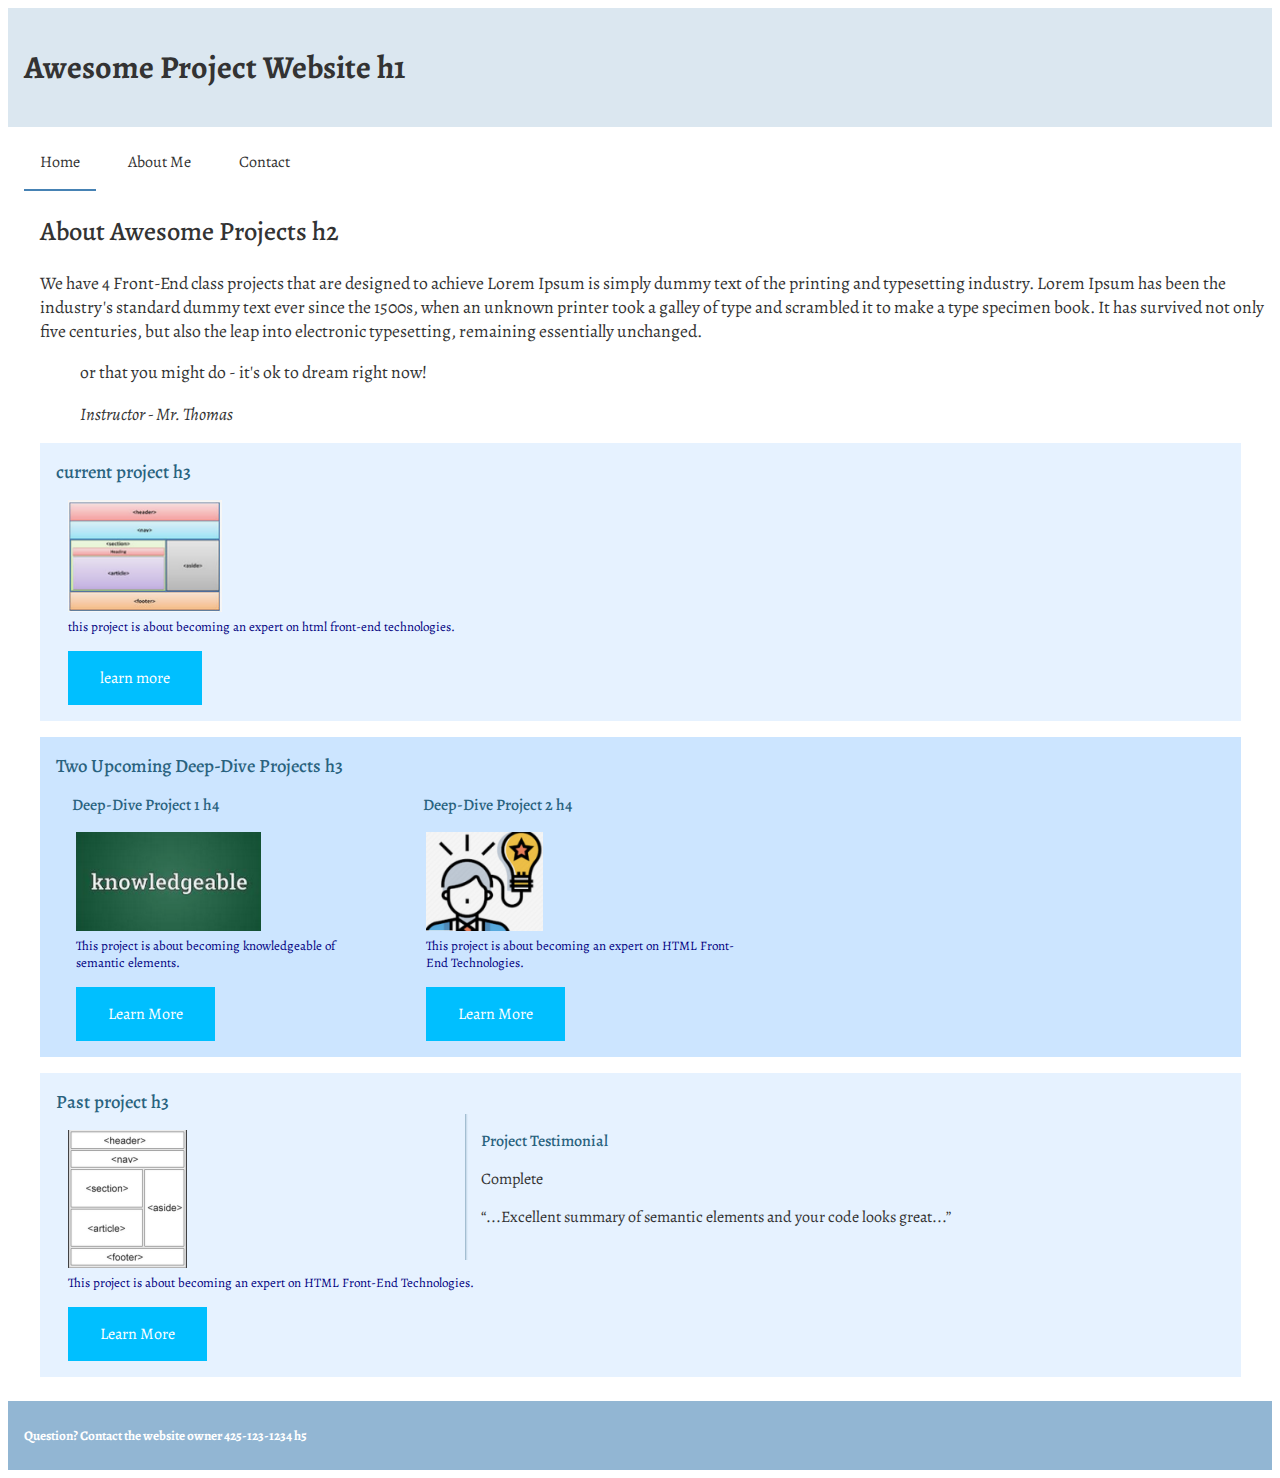
<file: index.html>
<!DOCTYPE html>
<html lang="en" dir="ltr">
  <head>
    <meta charset="utf-8">
    <title>Awesome Website - Home</title>
    <!-- <script src="https://kit.fontawesome.com/889c232cdd.js" crossorigin="anonymous"></script> -->
    <link rel="stylesheet" type="text/css" href="styles/stylesheet.css">
  </head>
  <body>
    <header>
      <h1>Awesome Project Website h1</h1>
    </header>

    <nav>
      <ul>
        <li><a class="active" href="#">Home</a></li>
        <li><a href="about.html">About Me</a></li>
        <li><a href="contact.html">Contact</a></li>
      </ul>
    </nav>

    <main>
      <article class="page-article">
        <h2>About Awesome Projects h2</h2>
        <p>We have 4 Front-End class projects that are designed to achieve Lorem Ipsum is simply dummy text of the printing and typesetting industry. Lorem Ipsum has been the industry's standard dummy text ever since the 1500s, when an unknown printer took a galley of type and scrambled it to make a type specimen book. It has survived not only five centuries, but also the leap into electronic typesetting, remaining essentially unchanged.</p>

        <blockquote cite="https://startlearning.uw.edu/courses/course-v1:UW+HTML5100+2019_Spring/courseware/77ebe0bb9ef1426192d6f6701797e066/f951a7b99e5f42e280fe2e017fcf5f59/">
          <p>or that you might do - it's ok to dream right now!</p>
          <cite>Instructor - Mr. Thomas</cite>
        </blockquote>
      </article>

      <div class="box-container">
        <div class="box">
          <h3>current project h3<i class="fas fa-award"></i></h3>

          <figure>
            <img class="gray" src="images/img_projCurrent.png" width="154" height="112" alt="image: current project image - better understanding of semantic elements">
            <figcaption>this project is about becoming an expert on html front-end technologies.</figcaption>
          </figure>
          <a class="project-link" href="#">learn more</a>
        </div>

        <div class="box">
          <h3>Two Upcoming Deep-Dive Projects h3</h3>

          <div class="box-row">
            <div class="column">
              <h4>Deep-Dive Project 1 h4</h4>
              <figure>
                <img class="gray" src="images/img_projFuture1.png" height="99" alt="Image: Deep-Dive Project One Image - Becoming Knowledgeable of Semantic Elements">
                <figcaption>This project is about becoming knowledgeable of semantic elements.</figcaption>
              </figure>
            </div>

            <div class="column">
              <h4>Deep-Dive Project 2 h4</h4>
              <figure>
                <img class="flip" src="images/img_projFuture2.png" height="99" alt="Image: Deep-Dive Project Two Image - Becoming an expert on HTML Front-End">
                <figcaption>This project is about becoming an expert on HTML Front-End Technologies.</figcaption>
              </figure>
            </div>
          </div>

          <div class="box-row clearfix">
            <div class="column">
              <a class="project-link" href="#">Learn More</a>
            </div>
            <div class="column">
              <a class="project-link" href="#">Learn More</a>
            </div>
          </div>
        </div>

        <div class="box">
          <h3>Past project h3</h3>
          <aside>
            <h4>Project Testimonial</h4>
            <p>Complete</p>
            <p><q>...Excellent summary of semantic elements and your code looks great...</q></p>
          </aside>
          <figure>
            <img src="images/img_projPast.png" width="119" alt="Image: Past Project Image - What is Semantic Elements">
            <figcaption>This project is about becoming an expert on HTML Front-End Technologies.</figcaption>
          </figure>
          <a class="project-link" href="#">Learn More</a>
        </div>
      </div>
    </main>

    <footer>
      <h5>Question? Contact the website owner 425-123-1234 h5</h5>
    </footer>
  </body>
</html>
</file>
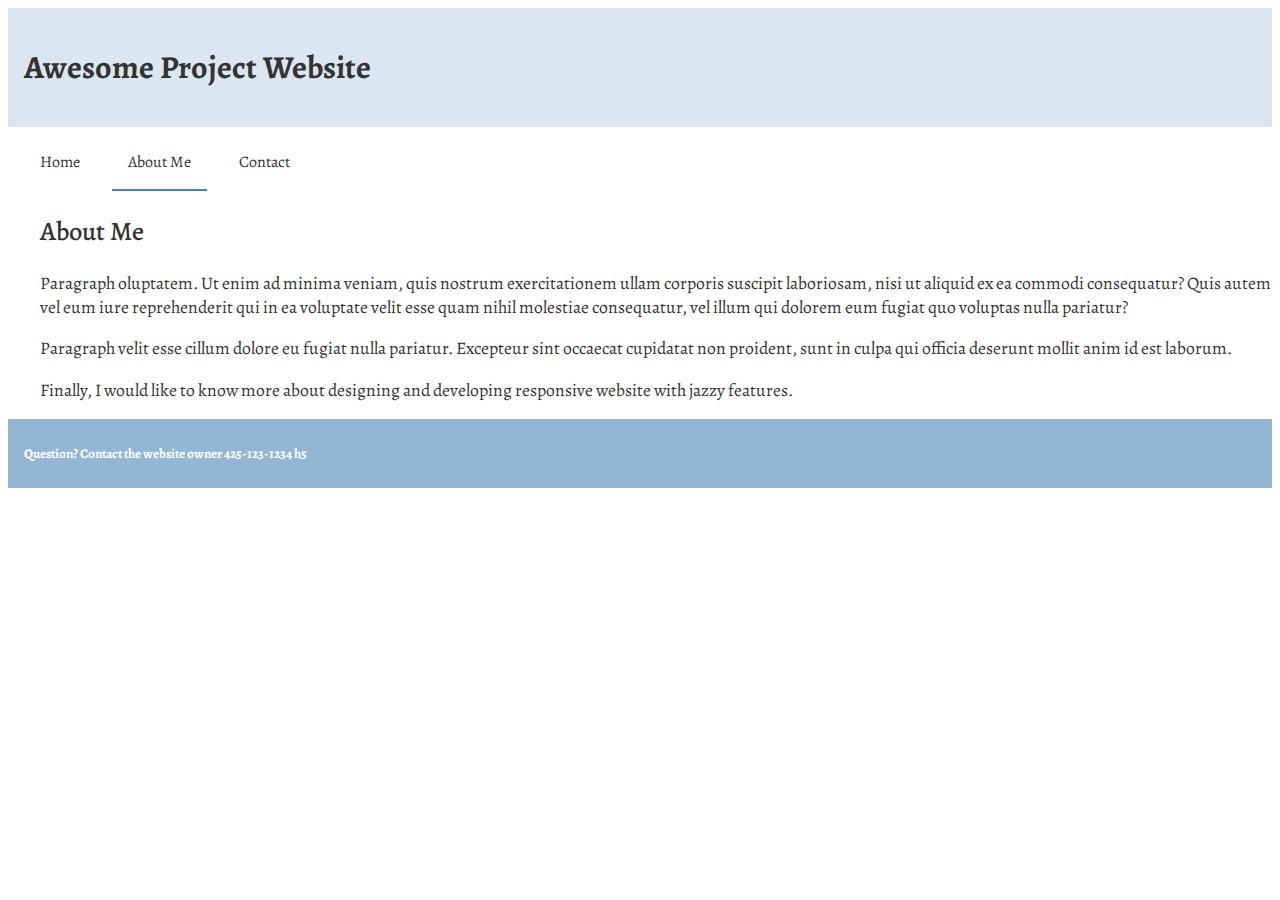
<file: about.html>
<!DOCTYPE html>
<html lang="en" dir="ltr">
  <head>
    <meta charset="utf-8">
    <title>Awesome Website - About Me</title>
    <link rel="stylesheet" type="text/css" href="styles/stylesheet.css">
  </head>
  <body>
    <header class="site-header">
      <h1>Awesome Project Website</h1>
    </header>

    <nav>
      <ul>
        <li><a href="index.html">Home</a></li>
        <li><a class="active" href="#">About Me</a></li>
        <li><a href="contact.html">Contact</a></li>
      </ul>
    </nav>

    <article class="page-article">
      <h2>About Me</h2>
      <p>Paragraph oluptatem. Ut enim ad minima veniam, quis nostrum exercitationem ullam corporis suscipit laboriosam, nisi ut aliquid ex ea commodi consequatur? Quis autem vel eum iure reprehenderit qui in ea voluptate velit esse quam nihil molestiae consequatur, vel illum qui dolorem eum fugiat quo voluptas nulla pariatur?</p>

      <p>Paragraph velit esse cillum dolore eu fugiat nulla pariatur. Excepteur sint occaecat cupidatat non proident, sunt in culpa qui officia deserunt mollit anim id est laborum.</p>

      <p>Finally, I would like to know more about designing and developing responsive website with jazzy features.</p>
    </article>

    <footer>
      <h5>Question? Contact the website owner 425-123-1234 h5</h5>
    </footer>
  </body>
</html>
</file>
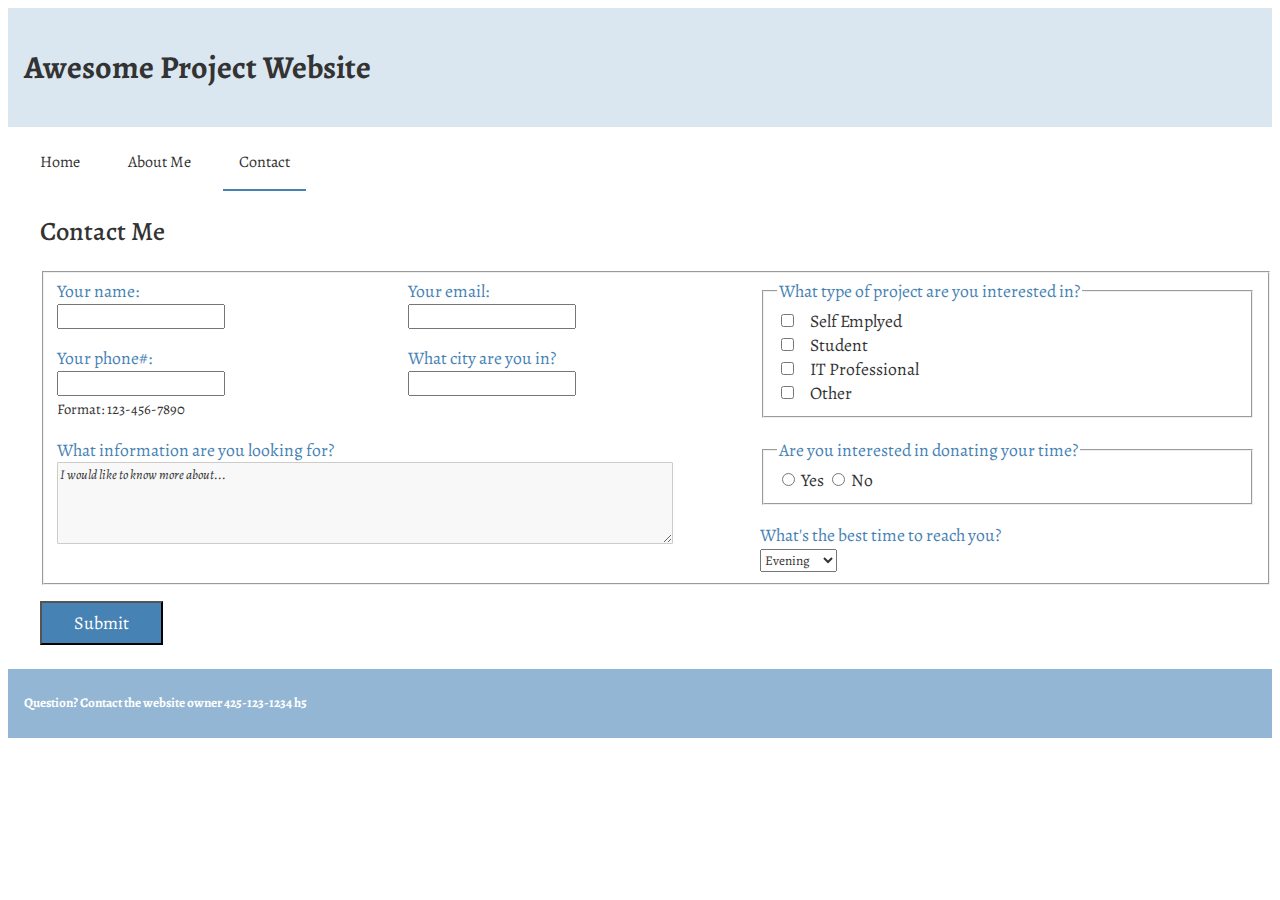
<file: contact.html>
<!DOCTYPE html>
<html lang="en" dir="ltr">
  <head>
    <meta charset="utf-8">
    <title>Awesome Website - Contact</title>
    <link rel="stylesheet" type="text/css" href="styles/stylesheet.css">
  </head>
  <body>
    <header class="site-header">
      <h1>Awesome Project Website</h1>
    </header>

    <nav>
      <ul>
        <li><a href="index.html">Home</a></li>
        <li><a href="about.html">About Me</a></li>
        <li><a class="active" href="#">Contact</a></li>
      </ul>
    </nav>

    <article class="page-article">
      <h2>Contact Me</h2>
      <form method="GET">
        <fieldset>

          <div class="container">
            <div class="item1">
              <label>Your name:<br>
                <input type="text" name="contactName">
              </label>
            </div>

            <div class="item2">
              <label>Your email:<br>
                <input type="email" name="contactEmail">
              </label>
            </div>

            <div class="item3">
              <fieldset>
                <legend>What type of project are you interested in?</legend>
                <label class="answer">
                  <input type="checkbox" name="contactProject" value="selfEmploy">Self Emplyed
                </label>
                <label class="answer">
                  <input type="checkbox" name="contactProject" value="student">Student
                </label>
                <label class="answer">
                  <input type="checkbox" name="contactProject" value="itProf">IT Professional
                </label>
                <label class="answer">
                  <input type="checkbox" name="contactProject" value="other">Other
                </label>
            </fieldset>
            </div>

            <div class="item4">
              <label>Your phone#:<br>
                <input type="tel" name="contactPhone" pattern="[0-9]{3}-[0-9]{3}-[0-9]{4}">
                <br>
                <small>Format: 123-456-7890</small>
              </label>
            </div>

            <div class="item5">
              <label>What city are you in?<br>
                <input type="text" name="contactCity">
              </label>
            </div>

            <div class="item6">
              <fieldset>
                <legend>Are you interested in donating your time?</legend>
                <label class="answer">
                  <input type="radio" name="contactDonate" value="yes">
                  Yes
                </label>
                <label class="answer">
                  <input type="radio" name="contactDonate" value="no">
                  No
                </label>
            </fieldset>
            </div>

            <div class="item7">
              <label>What information are you looking for?<br>
                <textarea name="contactInfo" rows="4" cols="50">I would like to know more about...</textarea>
              </label>
            </div>

            <div class="item8">
              <label>What's the best time to reach you?<br>
                <select name="contactTime">
                    <option value="morning">Morning</option>
                    <option value="afternoon">Afternoon</option>
                    <option selected="selected" value="evening">Evening</option>
                </select>
              </label>
            </div>
          </div>
        </fieldset>

        <input type="submit" value="Submit">
      </form>
    </article>

    <footer>
      <h5>Question? Contact the website owner 425-123-1234 h5</h5>
    </footer>
  </body>
</html>
</file>
<file: styles/stylesheet.css>
@import url('https://fonts.googleapis.com/css?family=Alegreya');

* {
  box-sizing: border-box;
  font-family: Alegreya, Georgia, serif;
  color: #333333;
}

label, fieldset legend {
  color: steelblue;
}

.answer {
  color: #333;
}

.item1 { grid-area: name;}
.item2 { grid-area: email;}
.item3 { grid-area: project;}
.item4 { grid-area: phone;}
.item5 { grid-area: city;}
.item6 { grid-area: donate;}
.item7 { grid-area: info;}
.item8 { grid-area: time;}

.item3 label {
  display: block;
}

.container {
  display: grid;
  grid-template-areas:
    'name email project'
    'phone city project'
    'info info donate'
    'info info time';
  grid-gap: 1em;
}

textarea {
  width: 90%;
  border-radius: 1px;
  background-color: #f8f8f8;
  border: 1px solid #ccc;
  font-style: italic;
}

input[type=submit] {
  background-color: steelblue;
  font-size: large;
  color: white;
  margin-top: 1rem;
  margin-bottom: 1rem;
  padding: .5rem 2rem .5rem;
}

input[type=checkbox] {
  margin-right: 1rem;
}

h2, h3, h4 { font-weight: 500; }

h3, h4 {
  padding: 0;
  margin: 0;
  color: #29627e;
}

header, nav, footer { padding-left: 1rem; }

header {
  background: #dbe7f0;
  padding-top: 1rem;
  padding-bottom: 1rem;
  margin-bottom: .5rem;
}

.fa-award {
  color: red;
  margin-left: 1rem;
}

img.flip:hover { transform: scaleX(-1); }

img.flip {
  transition-property: all;
  transition-duration: 1s;
  transition-timing-function: ease;
}

img.gray:hover { filter: grayscale(100%); }

img.gray {
  transition-property: all;
  transition-duration: 1s;
  transition-timing-function: ease;
}

.clearfix {
  content:"";
  display: block;
  clear:both;
}

nav ul {
  list-style-type: none;
  margin: 0;
  padding: 0;
  overflow: hidden;
}

nav li { float: left;}

nav li a {
  display: block;
  color: #333;
  text-align: center;
  padding: 1rem;
  text-decoration: none;
  margin-right: 1rem;
  transition-property: background-color;
  transition-duration: .5s;
  transition-timing-function: ease-in;
}

nav li a:hover { background-color: #b6cee2; }

a.active { border-bottom: 2px solid steelblue;}

.page-article {
  font-size: 1.1em;
  padding-left: 2rem;
}

.box-container {
  display: flex;
  flex-direction: column;
  flex-wrap: nowrap;
}

.box {
  position: relative;
  left: 2rem;
  width: 95%;
  border-bottom: 1rem solid white;
  background: #e6f2ff;
  padding: 1rem;
}

.box:nth-child(2n) {background-color: #cce5ff;}

.box-row {
  position: relative;
  left: 1rem;
  padding-top: 1rem;
}

.column {
  width: 30%;
  float: left;
}

aside {
  width: 65%;
  padding: 1rem 1rem 1rem;
  float: right;
  box-shadow: inset 3px 0 3px -3px #29627e;
  color: #29627e;
}

figure {
  margin-left: 0;
  position: relative;
  left: 1%;
}

.column > figure { margin-bottom: 0; }

figcaption {
  font-size: small;
  color: navy;
}

a.project-link {
  background-color: #00bfff;
  color:white;
  padding: 1rem 2rem;
  text-align: center;
  text-decoration: none;
  display: inline-block;
  position: relative;
  left: 1%;
}

a.project-link:hover, a.project-link:active { background-color: #33ccff; }

footer {
  background: #92b6d3;
  margin-top: .5em;
  padding-top: .2em;
  padding-bottom: .2em;
}

footer h5 { color: white; }
</file>
